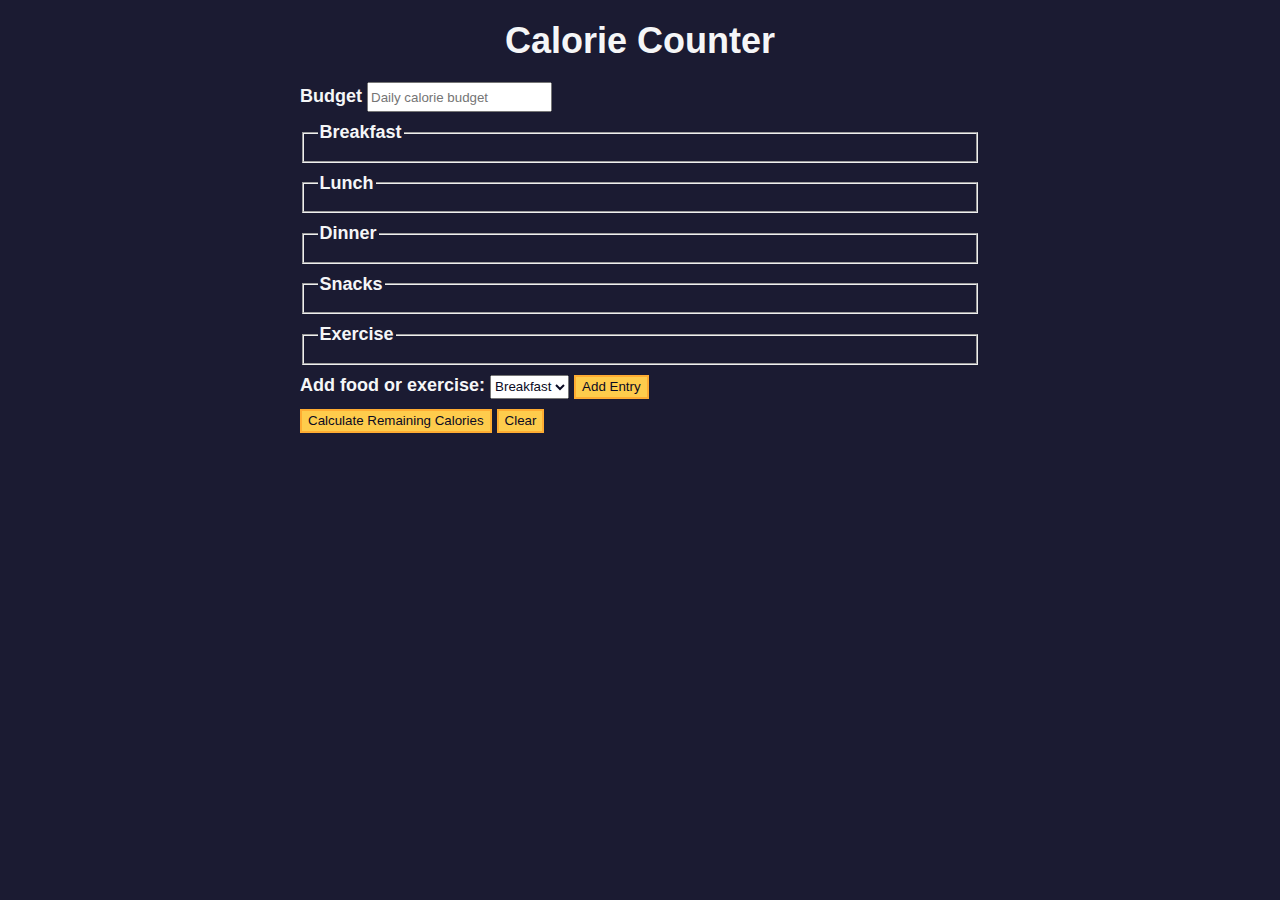
<file: Calorie-Counter/index.html>
<!DOCTYPE html>
<html lang="en">
  <head>
    <meta charset="utf-8" />
    <meta name="viewport" content="width=device-width, initial-scale=1.0" />
    <link rel="stylesheet" href="styles.css" />
    <title>Calorie Counter</title>
  </head>
  <body>
    <main>
      <h1>Calorie Counter</h1>
      <div class="container">
        <form id="calorie-counter">
          <label for="budget">Budget</label>
          <input
            type="number"
            min="0"
            id="budget"
            placeholder="Daily calorie budget"
            required
          />
          <fieldset id="breakfast">
            <legend>Breakfast</legend>
            <div class="input-container"></div>
          </fieldset>
          <fieldset id="lunch">
            <legend>Lunch</legend>
            <div class="input-container"></div>
          </fieldset>
          <fieldset id="dinner">
            <legend>Dinner</legend>
            <div class="input-container"></div>
          </fieldset>
          <fieldset id="snacks">
            <legend>Snacks</legend>
            <div class="input-container"></div>
          </fieldset>
          <fieldset id="exercise">
            <legend>Exercise</legend>
            <div class="input-container"></div>
          </fieldset>
          <div class="controls">
            <span>
              <label for="entry-dropdown">Add food or exercise:</label>
              <select id="entry-dropdown" name="options">
                <option value="breakfast" selected>Breakfast</option>
                <option value="lunch">Lunch</option>
                <option value="dinner">Dinner</option>
                <option value="snacks">Snacks</option>
                <option value="exercise">Exercise</option>
              </select>
              <button type="button" id="add-entry">Add Entry</button>
            </span>
          </div>
          <div>
            <button type="submit">Calculate Remaining Calories</button>
            <button type="button" id="clear">Clear</button>
          </div>
        </form>
        <div id="output" class="output hide"></div>
      </div>
    </main>
    <script src="app.js"></script>
  </body>
</html>
</file>
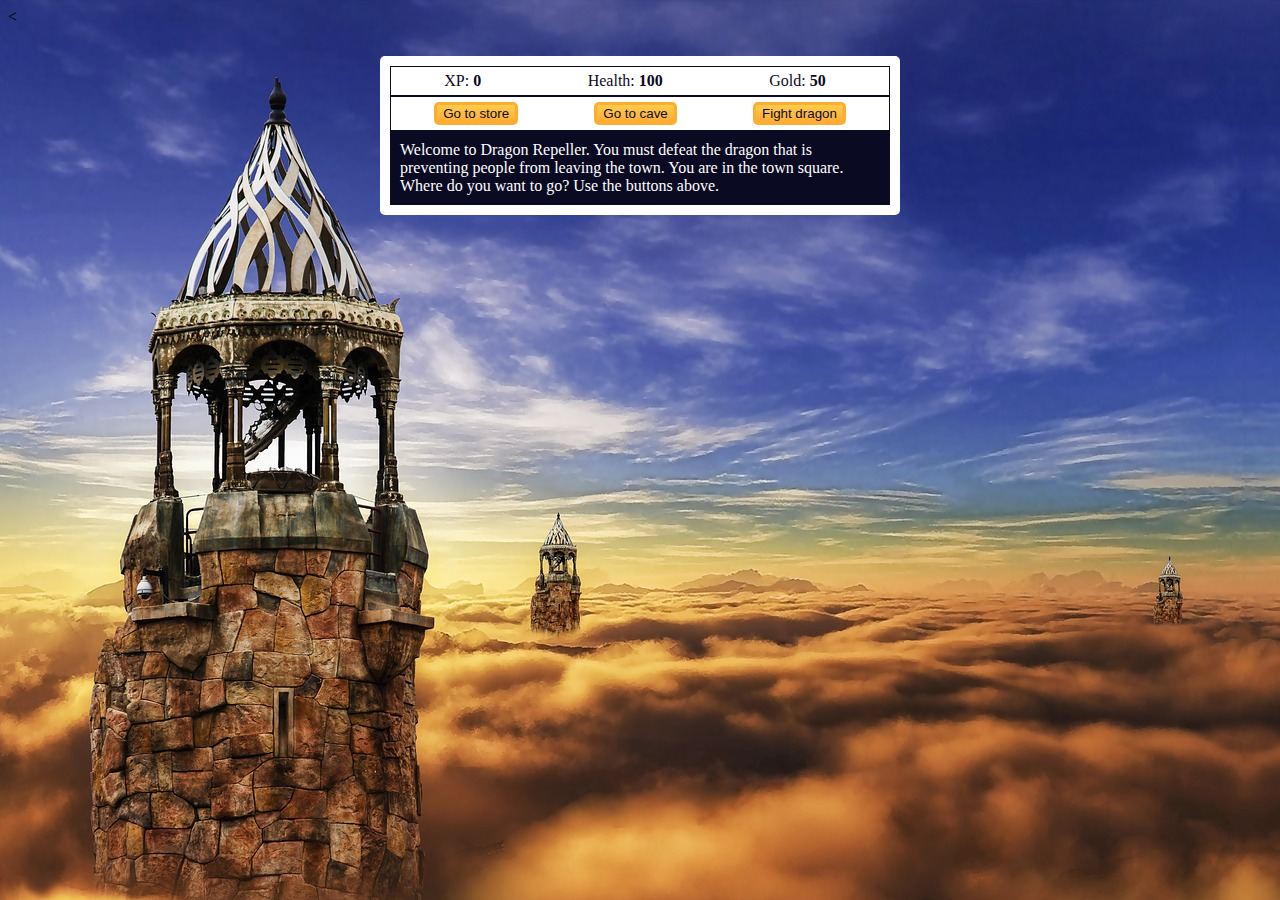
<file: RPG - Dragon Repeller/index.html>
<<!DOCTYPE html>
<html lang="en">
  <head>
    <meta charset="utf-8" />
    <link rel="icon" type="image/png" href="images/favicon.png" />
    <link rel="stylesheet" href="./styles.css" />
    <title>RPG - Dragon Repeller</title>
  </head>
  <body>
    <div id="game">
      <div id="stats">
        <span class="stat"
          >XP: <strong><span id="xpText">0</span></strong></span
        >
        <span class="stat"
          >Health: <strong><span id="healthText">100</span></strong></span
        >
        <span class="stat"
          >Gold: <strong><span id="goldText">50</span></strong></span
        >
      </div>
      <div id="controls">
        <button id="button1">Go to store</button>
        <button id="button2">Go to cave</button>
        <button id="button3">Fight dragon</button>
      </div>
      <div id="monsterStats">
        <span class="stat"
          >Monster Name: <strong><span id="monsterName"></span></strong
        ></span>
        <span class="stat"
          >Health: <strong><span id="monsterHealth"></span></strong
        ></span>
      </div>
      <div id="text">
        Welcome to Dragon Repeller. You must defeat the dragon that is
        preventing people from leaving the town. You are in the town square.
        Where do you want to go? Use the buttons above.
      </div>
    </div>
    <script src="./script.js"></script>
  </body>
</html>
</file>
<file: Calorie-Counter/styles.css>
:root {
  --light-grey: #f5f6f7;
  --dark-blue: #0a0a23;
  --fcc-blue: #1b1b32;
  --light-yellow: #fecc4c;
  --dark-yellow: #feac32;
  --light-pink: #ffadad;
  --dark-red: #850000;
  --light-green: #acd157;
}

body {
  font-family: 'Lato', Helvetica, Arial, sans-serif;
  font-size: 18px;
  background-color: var(--fcc-blue);
  color: var(--light-grey);
}

h1 {
  text-align: center;
}

.container {
  width: 90%;
  max-width: 680px;
}

h1,
.container,
.output {
  margin: 20px auto;
}

label,
legend {
  font-weight: bold;
}

.input-container {
  display: flex;
  flex-direction: column;
}

button {
  cursor: pointer;
  text-decoration: none;
  background-color: var(--light-yellow);
  border: 2px solid var(--dark-yellow);
}

button,
input,
select {
  min-height: 24px;
  color: var(--dark-blue);
}

fieldset,
label,
button,
input,
select {
  margin-bottom: 10px;
}

.output {
  border: 2px solid var(--light-grey);
  padding: 10px;
  text-align: center;
}

.hide {
  display: none;
}

.output span {
  font-weight: bold;
  font-size: 1.2em;
}

.surplus {
  color: var(--light-pink);
}

.deficit {
  color: var(--light-green);
}
</file>
<file: RPG - Dragon Repeller/styles.css>
body {
  background-image: url(images/background.jpg);
  background-size: cover;
  background-repeat: no-repeat;
  background-attachment: fixed;
}

#text {
  background-color: #0a0a23;
  color: #ffffff;
  padding: 10px;
}

#game {
  max-width: 500px;
  max-height: 400px;
  background-color: #ffffff;
  color: #ffffff;
  margin: 30px auto 0px;
  padding: 10px;
  border-radius: 5px;
}

#controls,
#stats {
  border: 1px solid #0a0a23;
  padding: 5px;
  color: #0a0a23;
  display: flex;
  justify-content: space-around;
  align-items: center;
}

#monsterStats {
  display: none;
  border: 1px solid #0a0a23;
  padding: 5px;
  color: #ffffff;
  background-color: #c70d0d;
}

.stat {
  padding-right: 10px;
}

button {
  cursor: pointer;
  color: #0a0a23;
  background-color: #feac32;
  background-image: linear-gradient(#fecc4c, #ffac33);
  border: 3px solid #feac32;
  border-radius: 5px;
}

@media (max-width: 768px) {
  #game {
    max-width: 100%;
  }
}
</file>
